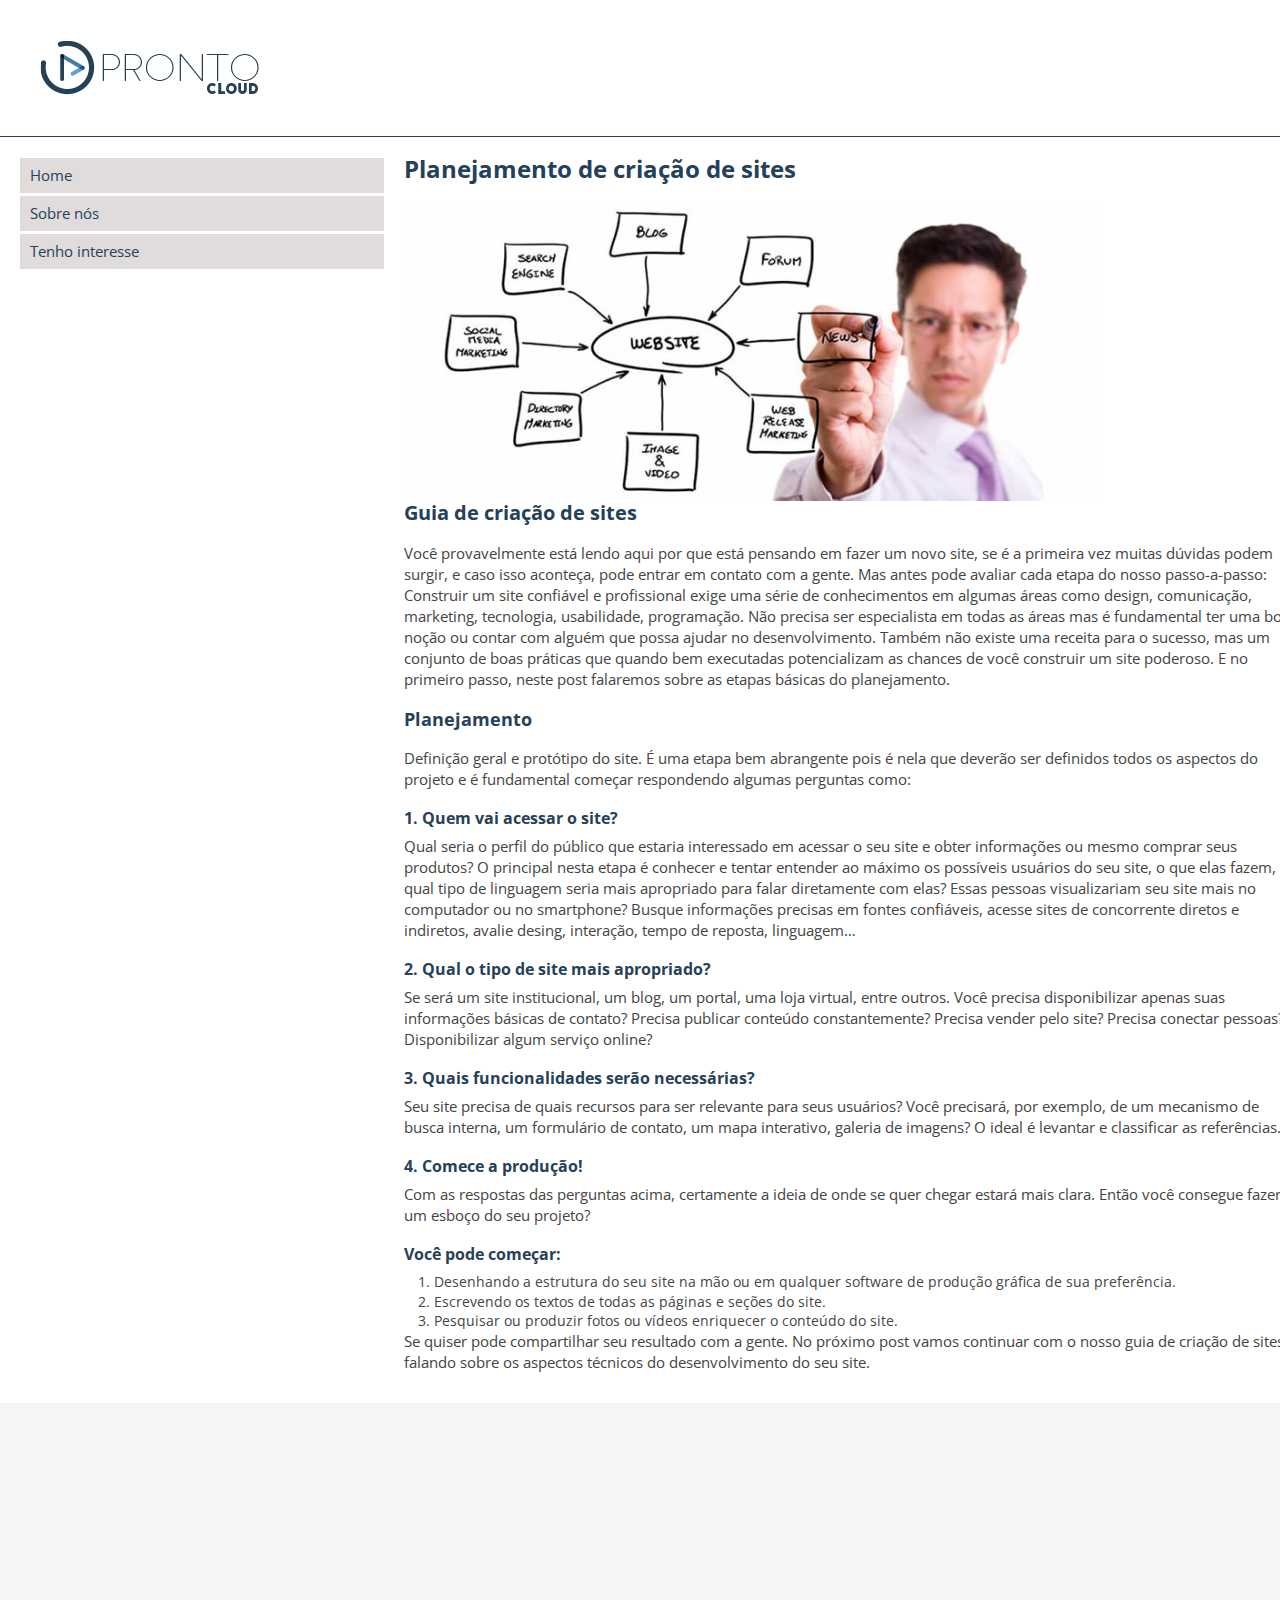
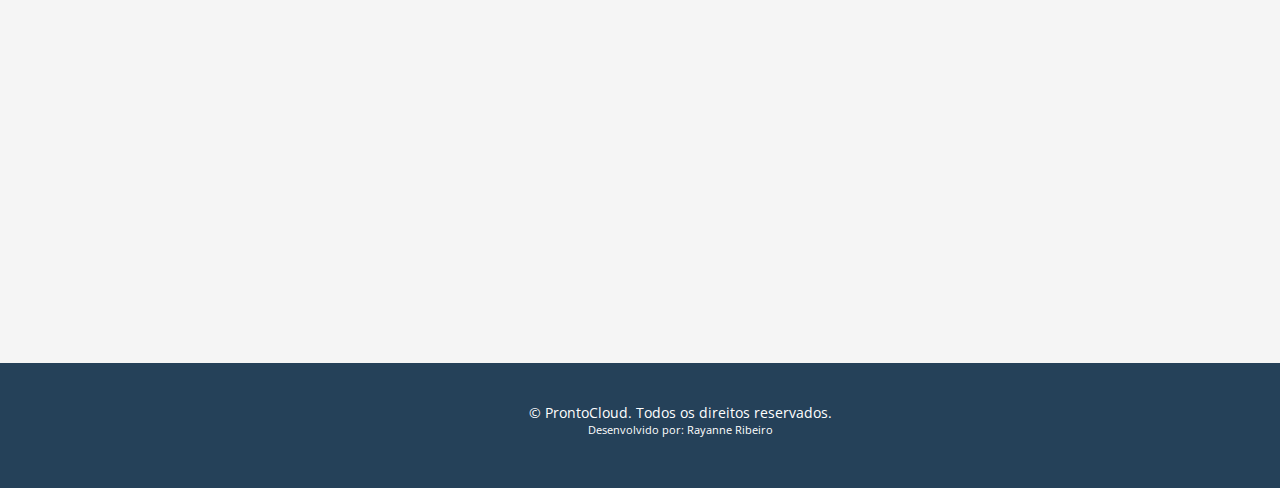
<file: index.html>
<!DOCTYPE html>
<html lang="en">
<head>
    <meta charset="UTF-8">
    <meta http-equiv="X-UA-Compatible" content="IE=edge">
    <meta name="viewport" content="width=device-width, initial-scale=1.0">
    <!-- css ------------>
    <link rel="stylesheet" href="reset.css">
    <link rel="stylesheet" href="style.css">
    <!-- icons ----->
    <link rel="shortcut icon" href="/images/favicon.cc">
    <link rel="apple-touch-icon" href="images/icon-touch-retina-iphone.png">
    <link rel="apple-touch-icon" href="images/icon-touch-retina-ipad.png">
    <link rel="apple-touch-icon" href="images/icon-touch-retina.png">
   
    <!-- fontes -------->
    <link rel="preconnect" href="https://fonts.googleapis.com">
    <link rel="preconnect" href="https://fonts.gstatic.com" crossorigin>
    <link href="https://fonts.googleapis.com/css2?family=Open+Sans:wght@300;400;700&display=swap" rel="stylesheet">
    
    <!-- ---------------------------------------------------------------- -->
    <title>PontoCloud</title>
    
</head>
<body>
    <div class="main-container">
        <header>
            <div class="container">
            <img src="/images/prontocloud.png" alt="PontoCloud">
            </div>
        </header>
        <section>
            <nav>
                <ul>
                    <li><a href="#">Home</a></li>
                    <li><a href="#">Sobre nós</a></li>
                    <li><a href="#">Tenho interesse</a></li>
                </ul>
            </nav>
            <article>
                <h1>Planejamento de criação de sites</h1>
                <img src="/images/web-design-planning-700x300.jpg" alt="Planejamento de criação de sites">
                <h2>Guia de criação de sites</h2>
                <p>
                Você provavelmente está lendo aqui por que está pensando em fazer um novo site, se é a primeira vez muitas dúvidas podem surgir, e caso isso aconteça, pode entrar em contato com a gente. Mas antes pode avaliar cada etapa do nosso passo-a-passo:

                Construir um site confiável e profissional exige uma série de conhecimentos em algumas áreas como design, comunicação, marketing, tecnologia, usabilidade, programação. Não precisa ser especialista em todas as áreas mas é fundamental ter uma boa noção ou contar com alguém que possa ajudar no desenvolvimento.

                Também não existe uma receita para o sucesso, mas um conjunto de boas práticas que quando bem executadas potencializam as chances de você construir um site poderoso. E no primeiro passo, neste post falaremos sobre as etapas básicas do planejamento.
                </p>

                <h3>Planejamento</h3>
                <p>
                Definição geral e protótipo do site.
                É uma etapa bem abrangente pois é nela que deverão ser definidos todos os aspectos do projeto e é fundamental começar respondendo algumas perguntas como:
                </p>
                
                <h4>1. Quem vai acessar o site?</h4>
                <p>
                Qual seria o perfil do público que estaria interessado em acessar o seu site e obter informações ou mesmo comprar seus produtos?
                O principal nesta etapa é conhecer e tentar entender ao máximo os possíveis usuários do seu site, o que elas fazem, qual tipo de linguagem seria mais apropriado para falar diretamente com elas?    
                Essas pessoas visualizariam seu site mais no computador ou no smartphone? Busque informações precisas em fontes confiáveis, acesse sites de concorrente diretos e indiretos, avalie desing, interação, tempo de reposta, linguagem…
                </p>
            
                <h4>2. Qual o tipo de site mais apropriado?</h4>
                <p>
                Se será um site institucional, um blog, um portal, uma loja virtual, entre outros.
                Você precisa disponibilizar apenas suas informações básicas de contato? Precisa publicar conteúdo constantemente? Precisa vender pelo site? Precisa conectar pessoas? Disponibilizar algum serviço online?
                </p>
                
                <h4>3. Quais funcionalidades serão necessárias?</h4>
                <p>
                Seu site precisa de quais recursos para ser relevante para seus usuários?
                Você precisará, por exemplo, de um mecanismo de busca interna, um formulário de contato, um mapa interativo, galeria de imagens? O ideal é levantar e classificar as referências.
                </p>

                <h4>4. Comece a produção!</h4>
                <p>
                Com as respostas das perguntas acima, certamente a ideia de onde se quer chegar estará mais clara. Então você consegue fazer um esboço do seu projeto?
                </p>

                <h4>Você pode começar:</h4>
                <ol>
                    <li>Desenhando a estrutura do seu site na mão ou em qualquer software de produção gráfica de sua preferência.</li>
                    <li>Escrevendo os textos de todas as páginas e seções do site.</li>
                    <li>Pesquisar ou produzir fotos ou vídeos enriquecer o conteúdo do site.</li>
                </ol>
                
                <p>
                Se quiser pode compartilhar seu resultado com a gente. No próximo post vamos continuar com o nosso guia de criação de sites , falando sobre os aspectos técnicos do desenvolvimento do seu site.
                </p>

                
            </article>
        </section>
        <iframe src="https://www.cognitoforms.com/f/CmTB8DnA0EyXx-4ea32vBw/1" style="border:0;width:100%;" height="559"></iframe>
        <script src="https://www.cognitoforms.com/f/iframe.js"></script>
        <footer>
            <div class="container">           
                <p class="footer">
                &copy; ProntoCloud. Todos os direitos reservados.
                <small>Desenvolvido por: Rayanne Ribeiro</small>
                </p>  
            </div>
            
        </footer>
    </div>
</body>

</html>
</file>
<file: style.css>
html{
    font-size: 62.5%;
}


body{
    background-color: #f5f5f5;
    font-family: 'Open Sans', sans-serif;
    
}
.main-container{
    display: block;
    max-width: 100vw;
    
   
}
.container{
    display: block;
    float: left;
    padding: 20px;
    width: 100%;
    margin: 0 auto;
}


header{
     background: #fff;
     display: block;
     float: left;
     width: 100%;
     padding: 20px;
     border-bottom: 1px solid #254159;
 
}
h1{
    font-size: 2.4rem;
    color: #254159;
    margin-bottom: 20px;
}
h2{
    font-size: 2rem;
    color: #254159;
    margin-bottom: 20px;
}
h3{
    font-size: 1.8rem;
    color: #254159;
    margin-bottom: 20px;
    padding-top: 10px;
}
h4{
    font-size: 1.6rem;
    color: #254159;
    margin-bottom: 10px;
    padding-top: 10px;
}
p{
    margin-bottom: 10px;
    line-height: 1.4;
    color: #434343;
}
ol{
    margin-left: 30px;
    line-height: 1.4;
}
ol li{
    font-size: 1.4rem;
    color: #454545;
}
section{
    width: 100%;
    font-size: 1.5rem;
    background-color: #fff;
    display: block;
    float: left;
    padding: 20px;

    
}
section nav{
    display: block;
    float: left;
    width: 30%;
    

}

nav li{
    background-color: #e0dcdc;
    margin: 1px 20px 3px 0;
    padding: 10px;
    
}
nav li:hover{
    background-color: #afacac;
}

nav a{
    text-decoration: none;
    color: #254159;
}
nav a:hover{
    color: #385874
}

section article{
    display: block;
    float: left;
    width: 70%;
   

}

footer{
    display: block;
    background-color: #254159;
    color: #ffffff;
    float: left;
    width: 100%;
    padding:20px ;
    text-align: center;

}
footer p{
    color: #ffffff;
    font-size: 1.4rem;
}
footer small{
    font-size: 80%;
    display: block;
}

 @media (max-width:425px){
    section nav, 
    section article{
        width: 100%;
    }
    .container{
        padding-left: 1%;
        padding-right: 1%;
    }
       
 }
</file>
